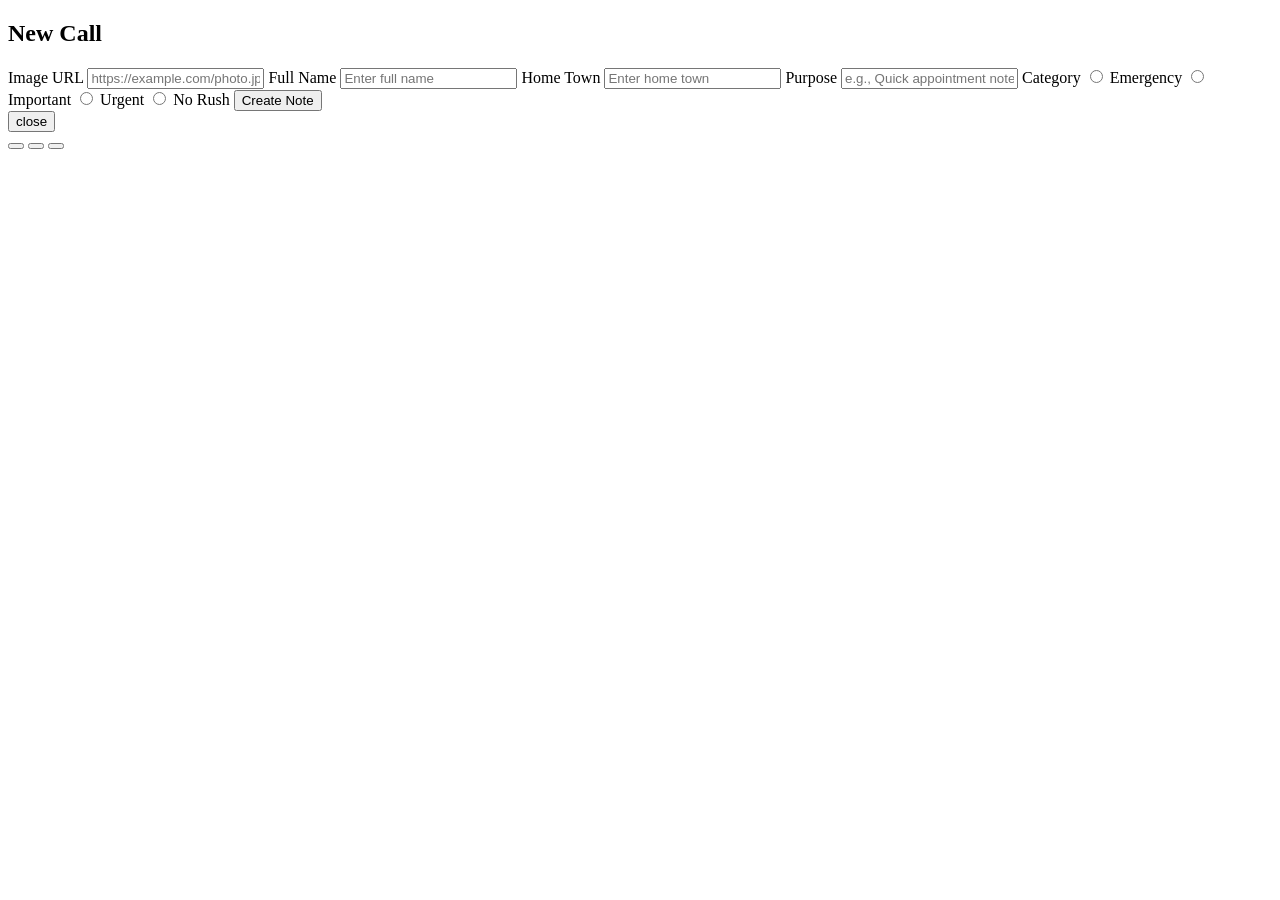
<file: JS_call_reminder_project/index.html>
<!DOCTYPE html>
<html lang="en">

<head>
    <meta charset="UTF-8">
    <meta name="viewport" content="width=device-width, initial-scale=1.0">
    <title>Call Reminder App</title>
</head>
<body>
    <div class="form-container">
        <h2>New Call</h2>
        <form>
            <label>Image URL</label>
            <input required type="text" placeholder="https://example.com/photo.jpg" />
            
            <label>Full Name</label>
            <input required type="text" placeholder="Enter full name" />
            
            <label>Home Town</label>
            <input required type="text" placeholder="Enter home town" />
            
            <label>Purpose</label>
            <input required type="text" placeholder="e.g., Quick appointment note">
            
            <label>Category</label>
            <label class="tag-checkbox">
                <input required type="radio" name="category" value="emergency" />
                <span>Emergency</span>
            </label>
            
            <label class="tag-checkbox">
                <input required type="radio" name="category" value="important">
                <span>Important</span>
            </label>

            <label class="tag-checkbox">
                <input required type="radio" name="category" value="urgent">
                <span>Urgent</span>
            </label>

            <label class="tag-checkbox">
                <input required type="radio" name="category" value="no-rush">
                <span>No Rush</span>
            </label>

            <button type="submit" class=" submit-btn">Create Note</button>
        </form>
        <button class="closeForm">close</button>
    </div>
    <div class="note-container">
        <div class="left-icon">
            <button id="add-note"><i class="ri-add-line"></i></button>
            <button><i class="ri-arrow-up-line"></i></button>
            <button><i class="ri-arrow-up-down"></i></button>
        </div>

        <div class="stack">
            <div class="card">
            </div>
            <div class="card">
            </div>
            <div class="card">
            </div>
        </div>
        <div class="right-colors">
        </div>
    </div>
    <script src="script.js"></script>
</body>
</html>
</file>
